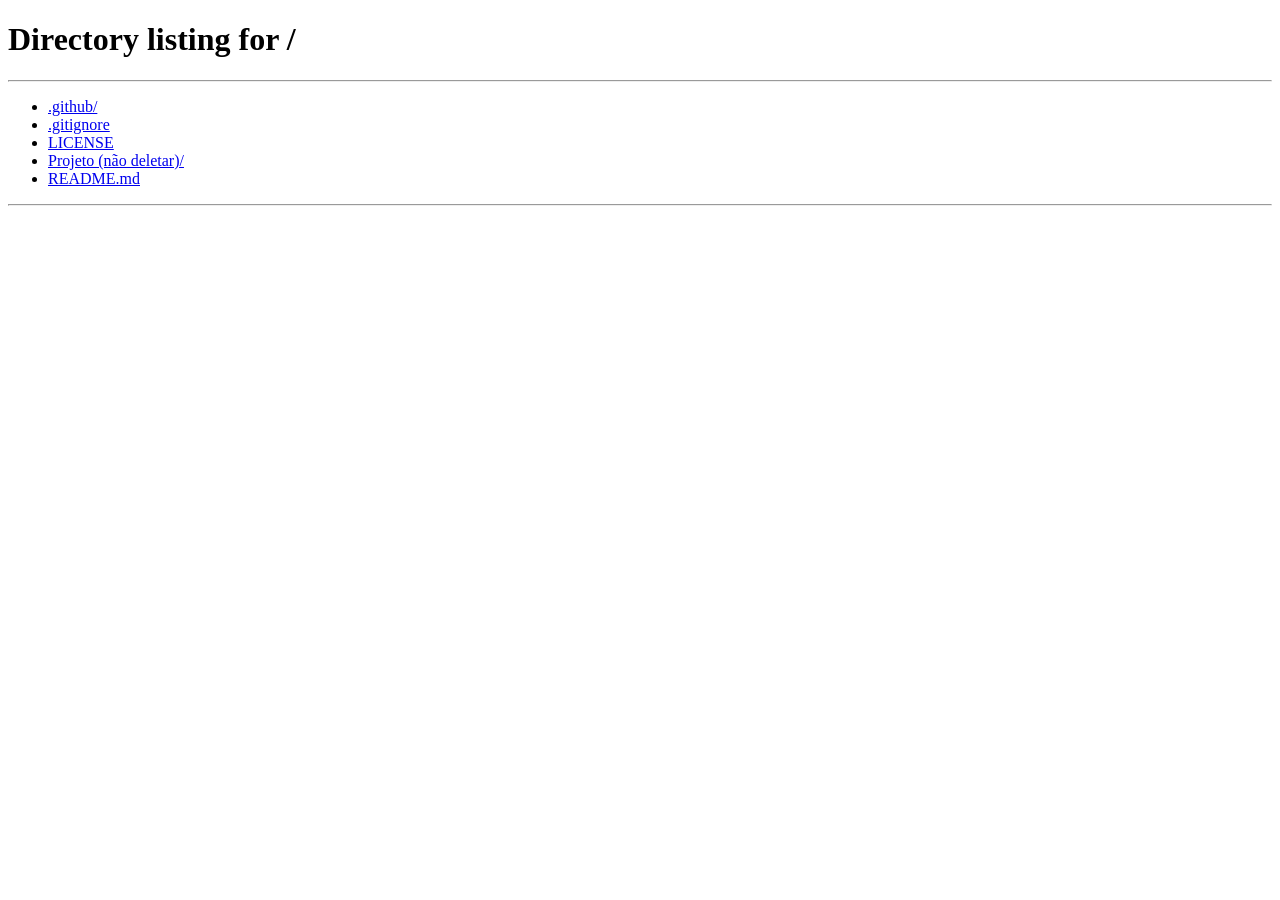
<file: Projeto (não deletar)/index.html>
<!doctype html>
<html lang="pt-BR">
<head>
  <meta charset="utf-8">
  <meta name="viewport" content="width=device-width, initial-scale=1">
  <meta http-equiv="refresh" content="0; url=/">
  <title>Hotel Master</title>
</head>
<body>
  <main>
    <h1>Hotel Master</h1>
    <p>Esta interface antiga foi substituída pela aplicação atual.</p>
    <p><a href="/">Abrir Hotel Master</a></p>
  </main>
</body>
</html>
</file>
